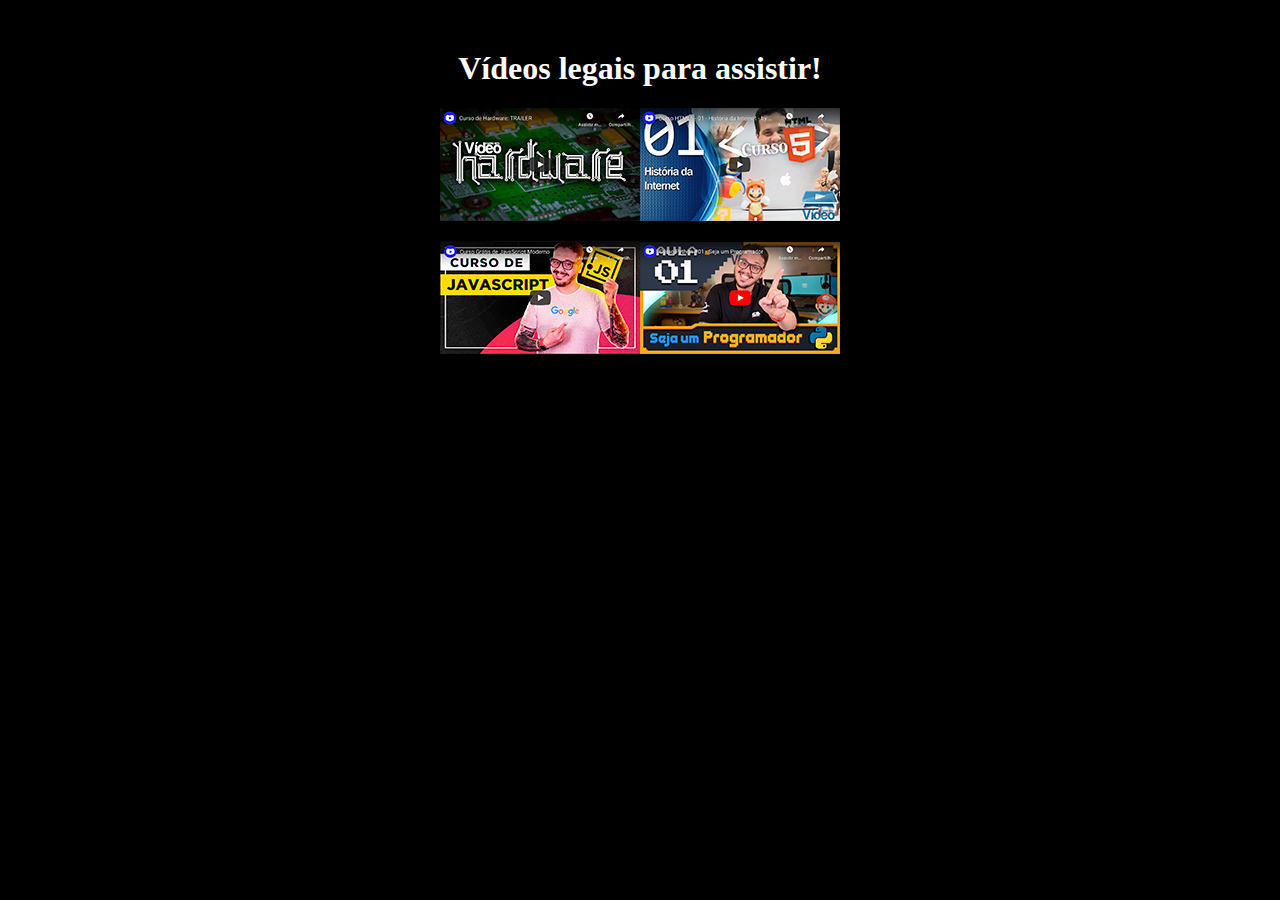
<file: index.html>
<!DOCTYPE html>
<html lang="pt-br">
<head>
    <link rel="shortcut icon" href="favicon.ico" type="image/x-icon">
    <link rel="stylesheet" href="style.css">
    <meta charset="UTF-8">
    <meta http-equiv="X-UA-Compatible" content="IE=edge">
    <meta name="viewport" content="width=device-width, initial-scale=1.0">
    <title>Desafio 9</title>
</head>
<body>
    <h1>Vídeos legais para assistir!</h1>
    <p><a href="outra pasta/hardware.html"><img src="thumb/thumb-hardware.png" alt=""></a><a href="outra pasta/html.html" ><img src="thumb/thumb-html.png" alt=""></a></p>
    <p><a href="outra pasta/js.html"><img src="thumb/thumb-js.png" alt=""></a><a href="outra pasta/python.html"><img src="thumb/thumb-python.png" alt=""></a></p>
</body>
</html>
</file>
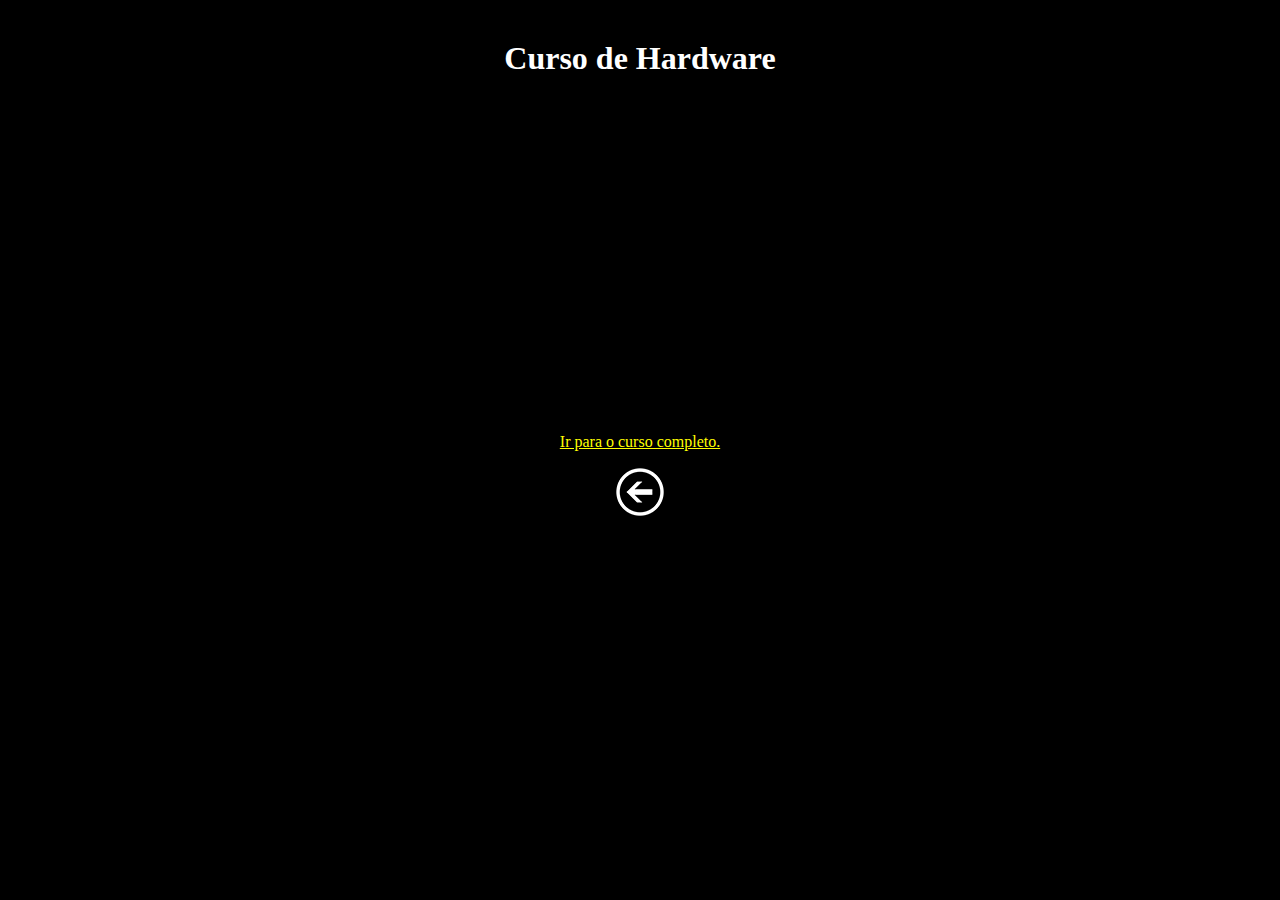
<file: outra pasta/hardware.html>
<!DOCTYPE html>
<html lang="pt-br">
<head><link rel="shortcut icon" href="favicon.ico" type="image/x-icon">
    <link rel="stylesheet" href="style.css">
    <meta charset="UTF-8">
    <meta http-equiv="X-UA-Compatible" content="IE=edge">
    <meta name="viewport" content="width=device-width, initial-scale=1.0">
    <title>hardware</title>
</head>
<body>
    <h1>Curso de Hardware</h1>
    <iframe width="560" height="315" src="https://www.youtube.com/embed/zpK_MqEMgu4" title="YouTube video player" frameborder="0" allow="accelerometer; autoplay; clipboard-write; encrypted-media; gyroscope; picture-in-picture" allowfullscreen> </iframe>
    
        <p><a href="https://www.youtube.com/results?search_query=curso+em+video+hardware " target="_blank">Ir para o curso completo.</a></p>
    
    <p><a href="../index.html"><img src="../thumb/voltar.png" alt=""></a></p>
</body>
</html>
</file>
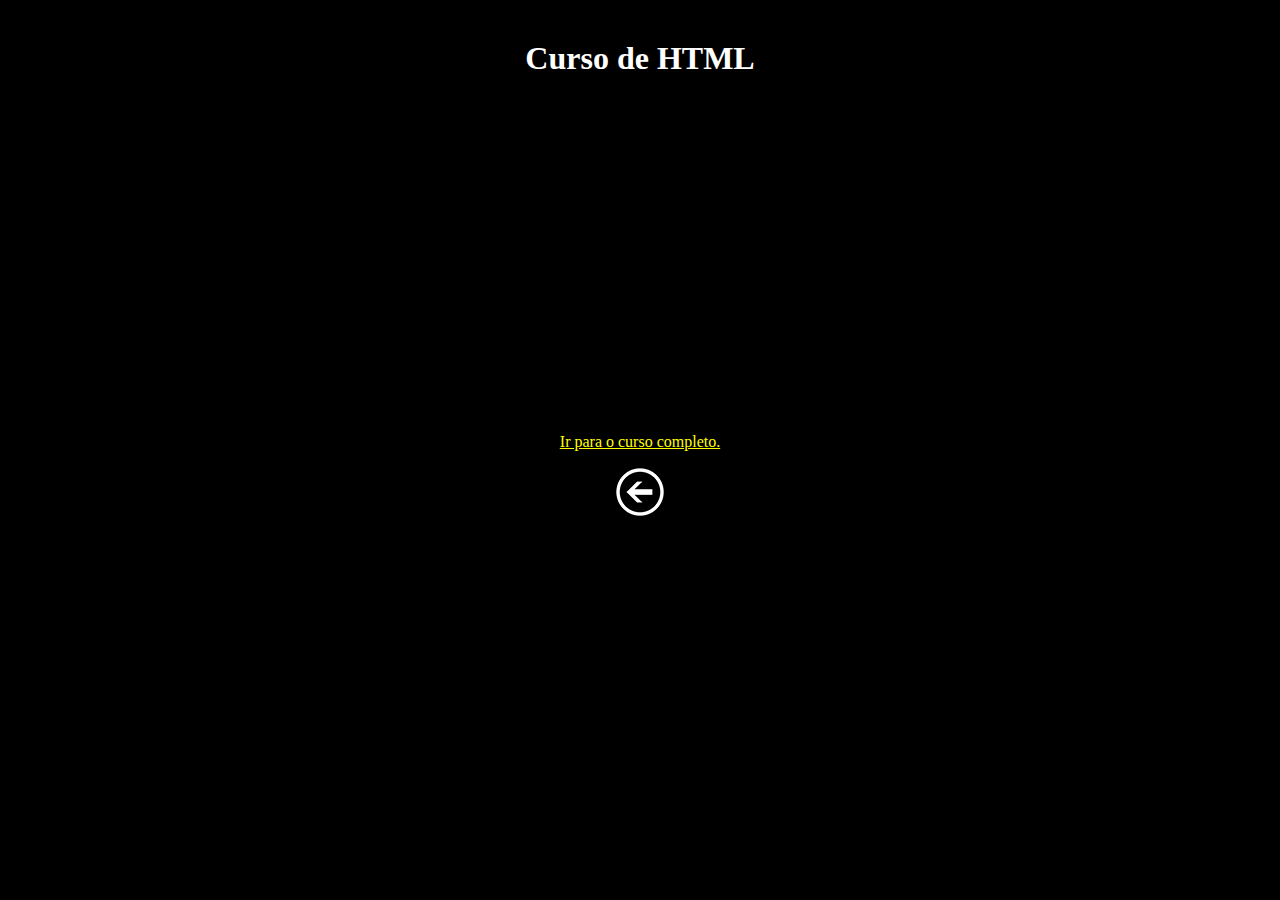
<file: outra pasta/html.html>
<!DOCTYPE html>
<html lang="pt-br">
<head><link rel="stylesheet" href="style.css">
    <link rel="shortcut icon" href="favicon.ico" type="image/x-icon">
    <meta charset="UTF-8">
    <meta http-equiv="X-UA-Compatible" content="IE=edge">
    <meta name="viewport" content="width=device-width, initial-scale=1.0">
    <title>HTML</title>
</head>
<body>
    <h1>Curso de HTML</h1>
    <iframe width="560" height="315" src="https://www.youtube.com/embed/Ejkb_YpuHWs" title="YouTube video player" frameborder="0" allow="accelerometer; autoplay; clipboard-write; encrypted-media; gyroscope; picture-in-picture" allowfullscreen></iframe>
    
    <p><a href="https://www.youtube.com/watch?v=Ejkb_YpuHWs&list=PLHz_AreHm4dkZ9-atkcmcBaMZdmLHft8n" target="_blank">Ir para o curso completo.</a></p>
    
    <p><a href="../index.html"><img src="../thumb/voltar.png" alt=""></a></p>
</body>
</html>
</file>
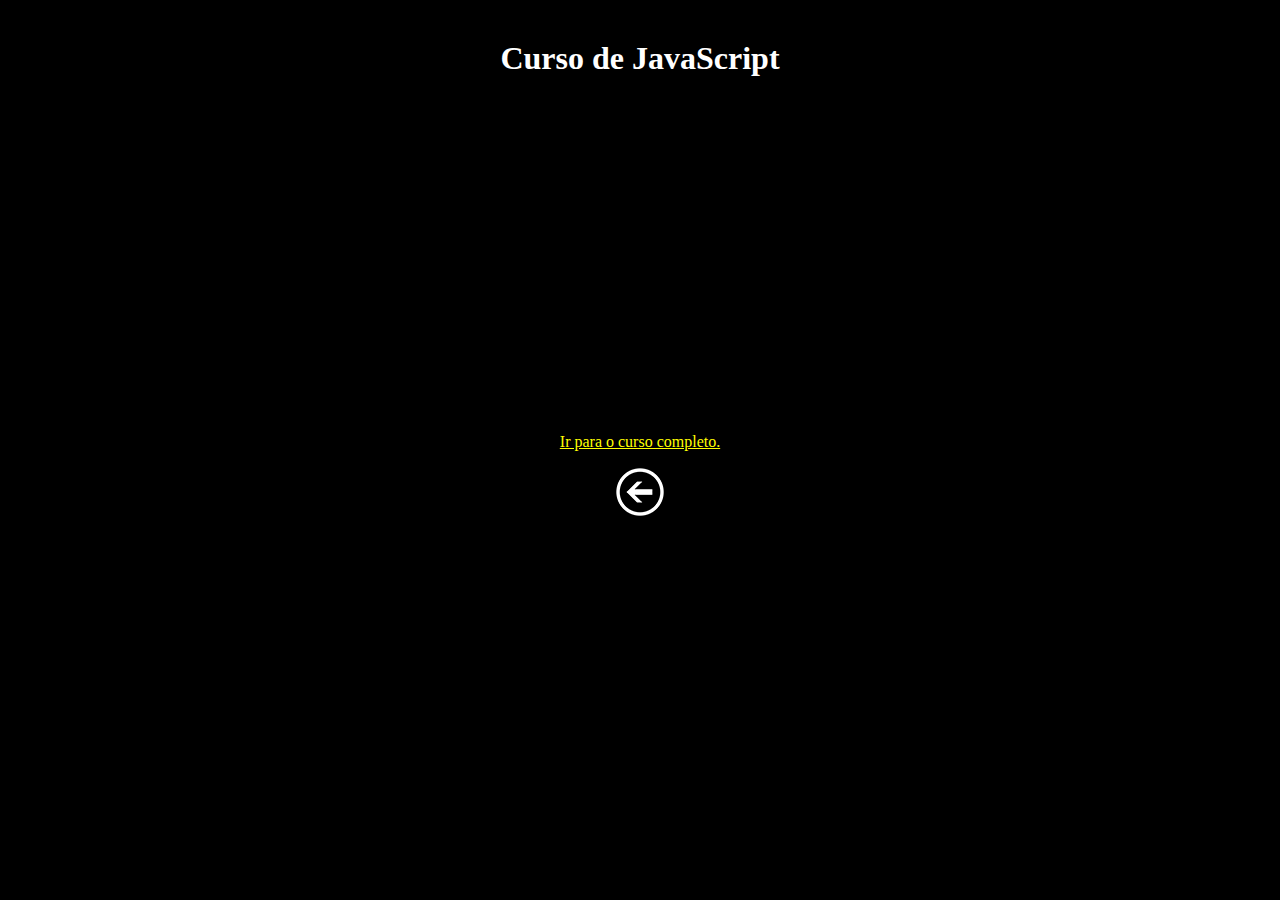
<file: outra pasta/js.html>
<!DOCTYPE html>
<html lang="pt-br">
<head>
    <link rel="stylesheet" href="style.css">
    <link rel="shortcut icon" href="favicon.ico" type="image/x-icon">
    <meta charset="UTF-8">
    <meta http-equiv="X-UA-Compatible" content="IE=edge">
    <meta name="viewport" content="width=device-width, initial-scale=1.0">
    <title>JavaScript</title>
</head>
<body>
    <h1>Curso de JavaScript</h1>
    <iframe width="560" height="315" src="https://www.youtube.com/embed/BXqUH86F-kA" title="YouTube video player" frameborder="0" allow="accelerometer; autoplay; clipboard-write; encrypted-media; gyroscope; picture-in-picture" allowfullscreen></iframe>

    <p><a href="https://www.youtube.com/watch?v=BXqUH86F-kA&list=PLntvgXM11X6pi7mW0O4ZmfUI1xDSIbmTm" target="_blank">Ir para o curso completo.</a></p>

    <p><a href="../index.html"><img src="../thumb/voltar.png" alt=""></a></p>
</body>
</html>
</file>
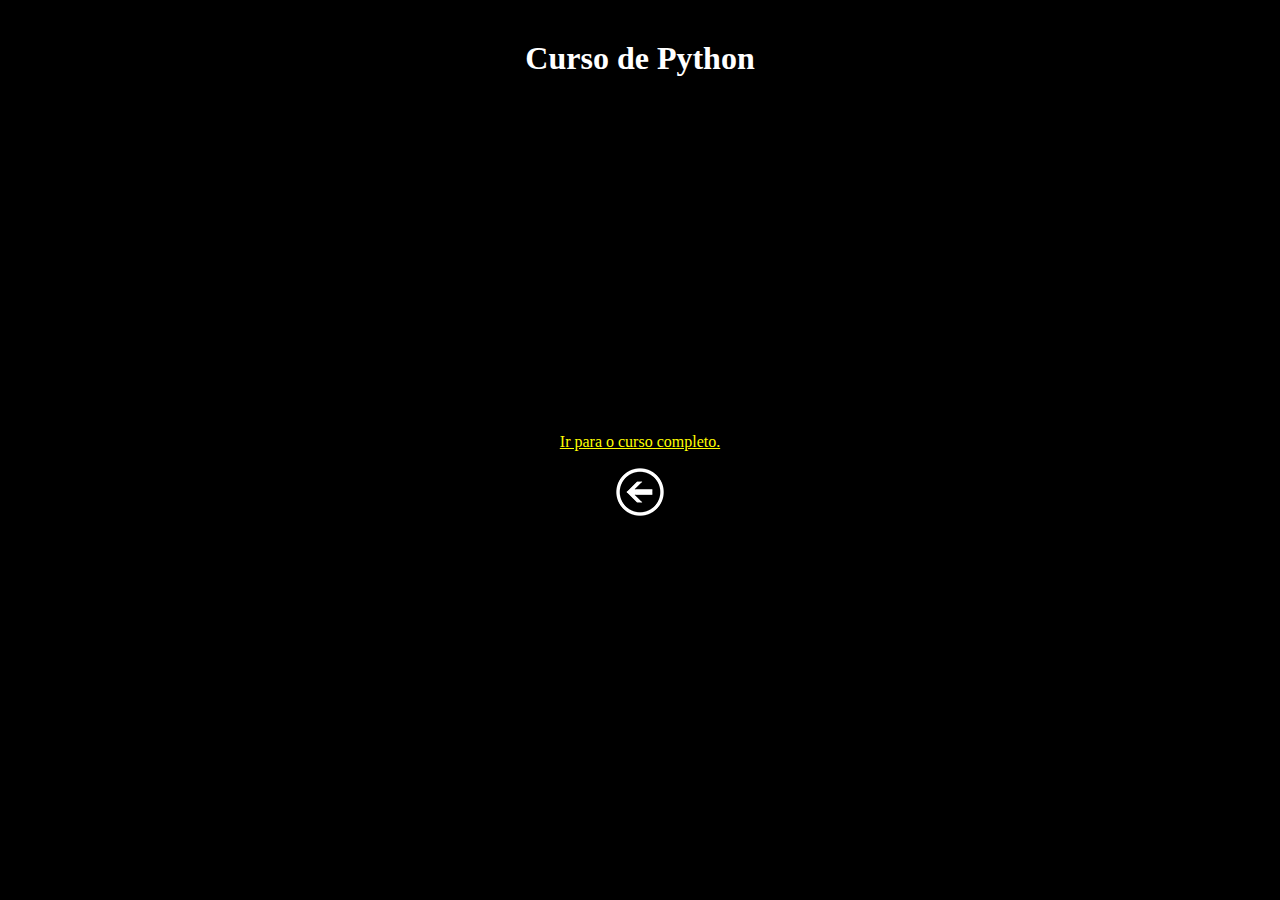
<file: outra pasta/python.html>
<!DOCTYPE html>
<html lang="pt-br">
<head>
    <link rel="stylesheet" href="style.css">
    <link rel="shortcut icon" href="favicon.ico" type="image/x-icon">
    <meta charset="UTF-8">
    <meta http-equiv="X-UA-Compatible" content="IE=edge">
    <meta name="viewport" content="width=device-width, initial-scale=1.0">
    <title>Python</title>
</head>
<body>
    <h1>Curso de Python</h1>
    <iframe width="560" height="315" src="https://www.youtube.com/embed/S9uPNppGsGo" title="YouTube video player" frameborder="0" allow="accelerometer; autoplay; clipboard-write; encrypted-media; gyroscope; picture-in-picture" allowfullscreen></iframe>

    <p><a href="https://www.youtube.com/watch?v=S9uPNppGsGo&list=PLvE-ZAFRgX8hnECDn1v9HNTI71veL3oW0" target="_blank">Ir para o curso completo.</a></p>

    <p><a href="../index.html"><img src="../thumb/voltar.png" alt=""></a></p>
</body>
</html>
</file>
<file: style.css>
body {
    text-align: center;
    background-color: #000000;
    margin-top: 50px ;
   
}
h1 {
    color: white;
}
</file>
<file: outra pasta/style.css>
body{
    text-align: center;
    background-color: black;
    margin-top: 40px;
    margin-right: px;
    
}
h1 {
    
    color:white;
}
a {
    color: yellow;
}
</file>
